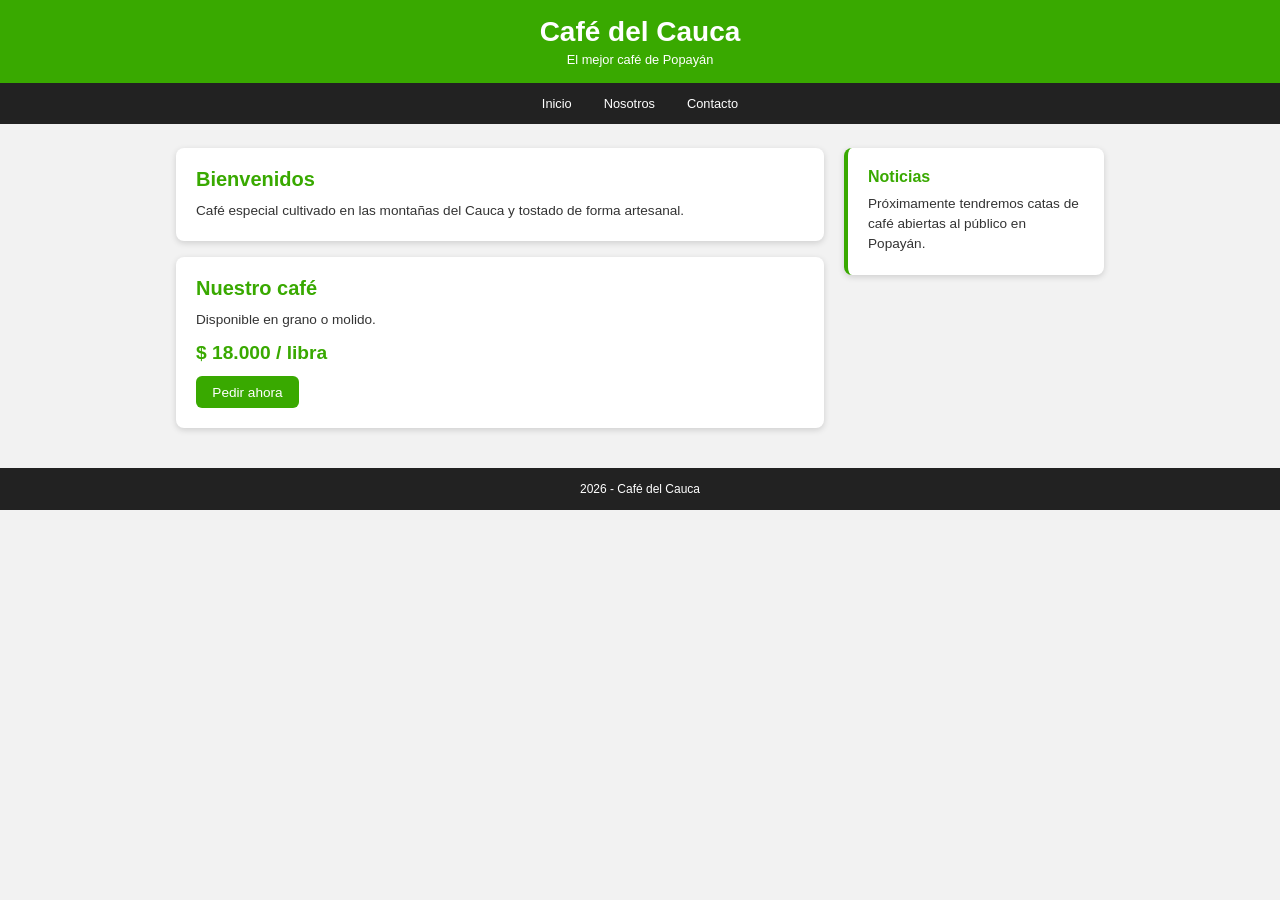
<file: index.html>
<!DOCTYPE html>
<html lang="es">
<head>
  <meta charset="UTF-8">
  <meta name="viewport" content="width=device-width, initial-scale=1">
  <title>Inicio - Café del Cauca</title>
  <link rel="stylesheet" href="estilos.css">
</head>
<body>
  <header class="encabezado">
    <h1 class="encabezado__titulo">Café del Cauca</h1>
    <p class="encabezado__subtitulo">El mejor café de Popayán</p>
  </header>

  <nav class="menu">
    <a class="menu__enlace" href="index.html">Inicio</a>
    <a class="menu__enlace" href="nosotros.html">Nosotros</a>
    <a class="menu__enlace" href="contacto.html">Contacto</a>
  </nav>

  <main class="principal">
    <div class="principal__columna">
      <section class="tarjeta">
        <h2 class="tarjeta__titulo">Bienvenidos</h2>
        <p class="tarjeta__texto">Café especial cultivado en las montañas del Cauca y tostado de forma artesanal.</p>
      </section>

      <section class="tarjeta">
        <h2 class="tarjeta__titulo">Nuestro café</h2>
        <p class="tarjeta__texto">Disponible en grano o molido.</p>
        <p class="precio">$ 18.000 / libra</p>
        <a class="boton" href="contacto.html">Pedir ahora</a>
      </section>
    </div>

    <aside class="lateral">
      <h2 class="lateral__titulo">Noticias</h2>
      <p class="lateral__texto">Próximamente tendremos catas de café abiertas al público en Popayán.</p>
    </aside>
  </main>

  <footer class="pie">
    <p> 2026 - Café del Cauca</p>
  </footer>
</body>
</html>
</file>
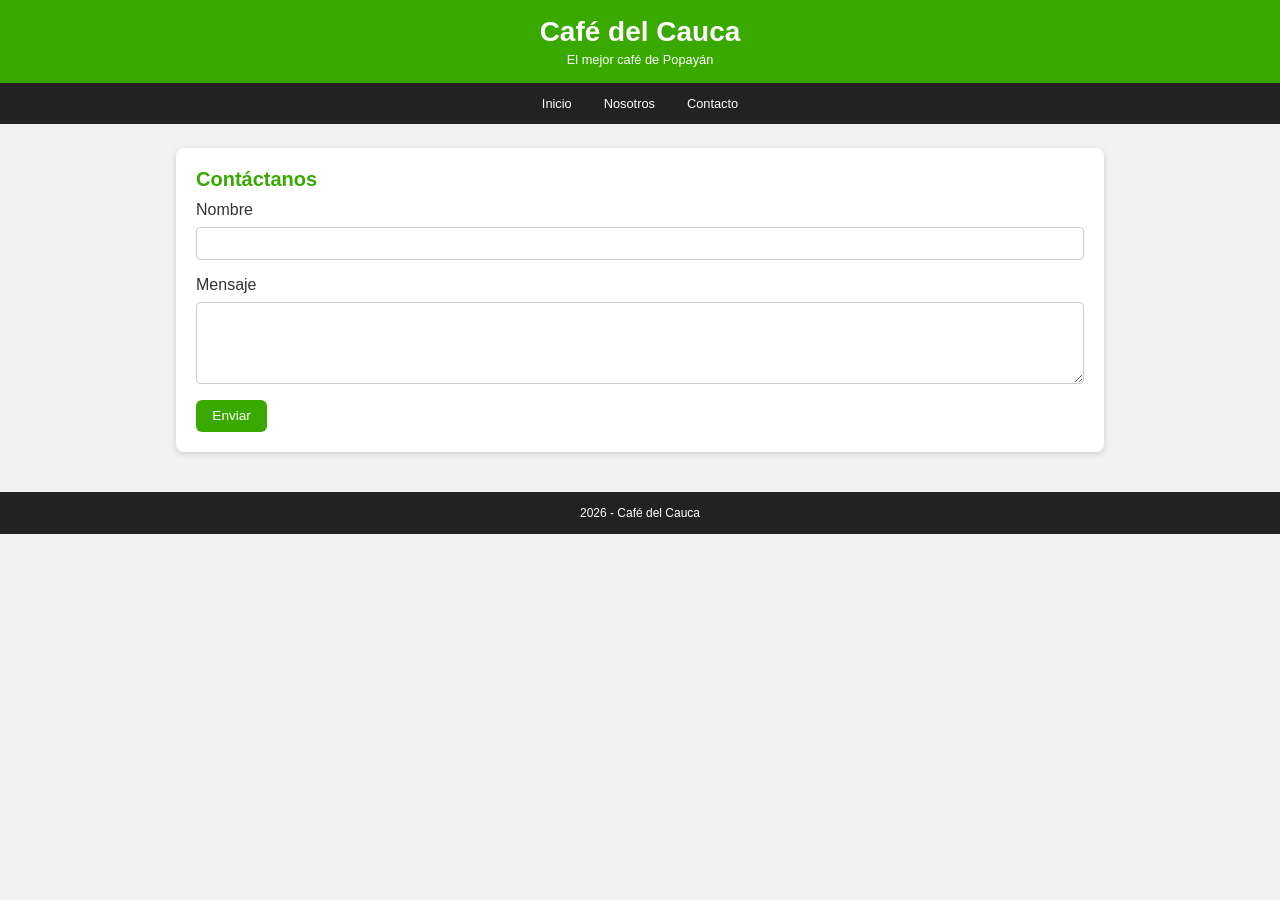
<file: contacto.html>
<!DOCTYPE html>
<html lang="es">
<head>
  <meta charset="UTF-8">
  <meta name="viewport" content="width=device-width, initial-scale=1">
  <title>Contacto - Café del Cauca</title>
  <link rel="stylesheet" href="estilos.css">
</head>
<body>
  <header class="encabezado">
    <h1 class="encabezado__titulo">Café del Cauca</h1>
    <p class="encabezado__subtitulo">El mejor café de Popayán</p>
  </header>

  <nav class="menu">
    <a class="menu__enlace" href="index.html">Inicio</a>
    <a class="menu__enlace" href="nosotros.html">Nosotros</a>
    <a class="menu__enlace" href="contacto.html">Contacto</a>
  </nav>

  <main class="principal">
    <div class="principal__columna">
      <section class="tarjeta">
        <h2 class="tarjeta__titulo">Contáctanos</h2>
        <label for="nombre">Nombre</label>
        <input class="campo" id="nombre" type="text">

        <label for="mensaje">Mensaje</label>
        <textarea class="campo" id="mensaje" rows="4"></textarea>

        <button class="boton" type="button">Enviar</button>
      </section>
    </div>
  </main>

  <footer class="pie">
    <p> 2026 - Café del Cauca</p>
  </footer>
</body>
</html>
</file>
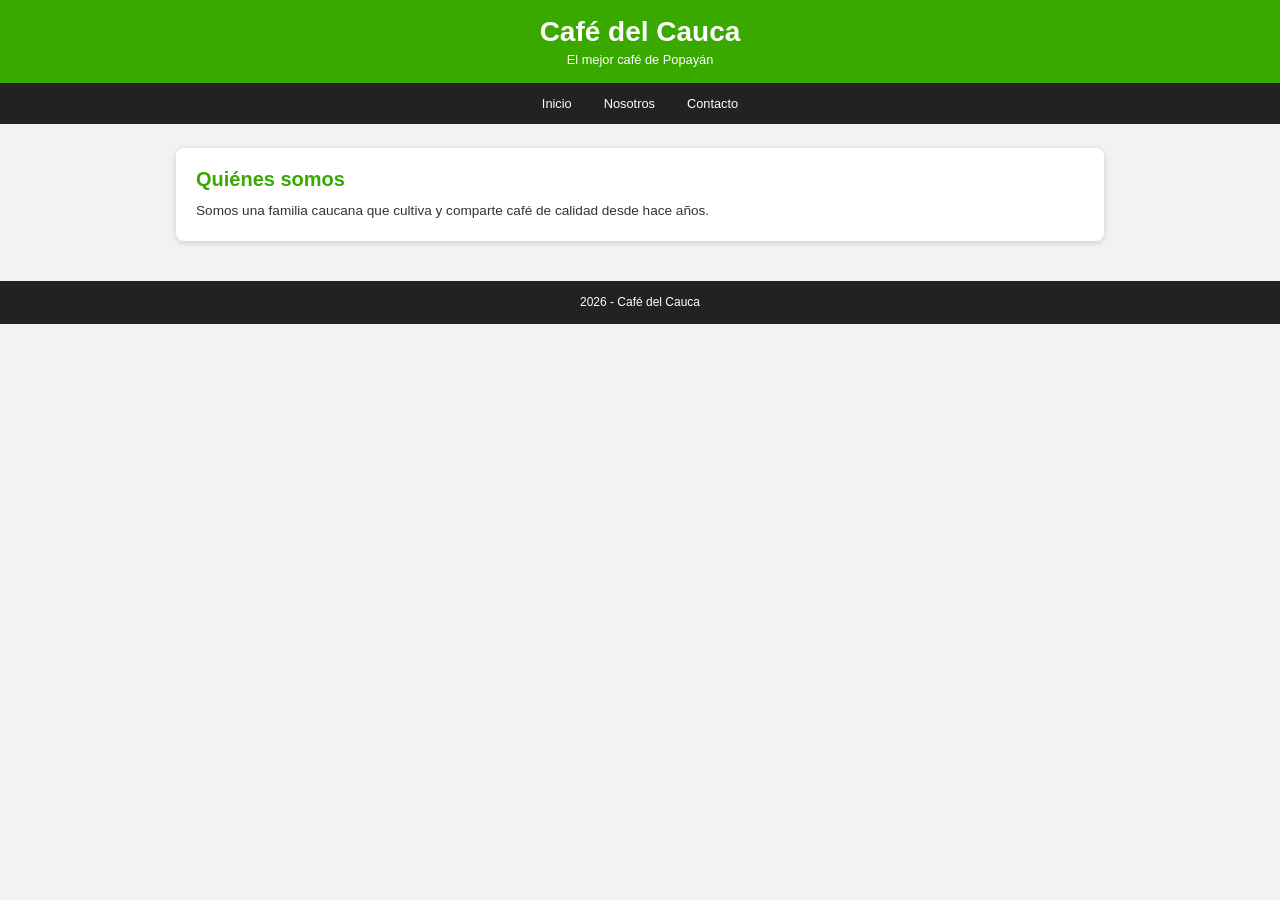
<file: nosotros.html>
<!DOCTYPE html>
<html lang="es">
<head>
  <meta charset="UTF-8">
  <meta name="viewport" content="width=device-width, initial-scale=1">
  <title>Nosotros - Café del Cauca</title>
  <link rel="stylesheet" href="estilos.css">
</head>
<body>
  <header class="encabezado">
    <h1 class="encabezado__titulo">Café del Cauca</h1>
    <p class="encabezado__subtitulo">El mejor café de Popayán</p>
  </header>

  <nav class="menu">
    <a class="menu__enlace" href="index.html">Inicio</a>
    <a class="menu__enlace" href="nosotros.html">Nosotros</a>
    <a class="menu__enlace" href="contacto.html">Contacto</a>
  </nav>

  <main class="principal">
    <div class="principal__columna">
      <section class="tarjeta">
        <h2 class="tarjeta__titulo">Quiénes somos</h2>
        <p class="tarjeta__texto">Somos una familia caucana que cultiva y comparte café de calidad desde hace años.</p>
      </section>
    </div>
  </main>

  <footer class="pie">
    <p> 2026 - Café del Cauca</p>
  </footer>
</body>
</html>
</file>
<file: estilos.css>
* { margin: 0; padding: 0; box-sizing: border-box; }

/* rem */
html { font-size: 16px; }

body { font-family: Arial, sans-serif; background: #f2f2f2; color: #333; }

/* Header verde */
.encabezado { background: #39a900; color: #fff; text-align: center;
              padding: 1rem; }                 
.encabezado__titulo { font-size: 1.75rem; }     
.encabezado__subtitulo { font-size: 0.8rem; margin-top: 0.25rem; }

/* Menu oscuro */
.menu { background: #222; display: flex; justify-content: center;
        gap: 2rem;                              
        padding: 0.8em; }                       
.menu__enlace { color: #fff; text-decoration: none; font-size: 0.8rem; }
.menu__enlace:hover { color: #39a900; }

/* Main */
.principal { max-width: 960px;                  
             margin: 1.5rem auto; padding: 0 1rem;
             display: flex; gap: 1.25rem; }
.principal__columna { flex: 3; }

/* Tarjetas blancas */
.tarjeta { background: #fff;
           border-radius: 8px;                  
           box-shadow: 0 2px 6px rgba(0,0,0,.15);  
           padding: 1.25rem; margin-bottom: 1rem; }  
.tarjeta__titulo { color: #39a900; font-size: 1.25rem;  
                   margin-bottom: 0.5em; }      
.tarjeta__texto { font-size: 0.85rem; line-height: 1.5; }

/* Precio y boton */
.precio { font-size: 1.2em; font-weight: bold; color: #39a900;  
          margin: 0.75rem 0; }
.boton { display: inline-block; background: #39a900; color: #fff; text-decoration: none;
         border: none; cursor: pointer; font-size: 0.85rem; font-family: inherit;
         padding: 0.6em 1.2em;                  
         border-radius: 6px; }                  
.boton:hover { background: #2d8300; }

/* Formulario */
.campo { display: block; width: 100%; margin: 0.5rem 0 1rem; padding: 0.6em;
         border: 1px solid #ccc; border-radius: 4px; font-size: 0.85rem; }

/* Aside */
.lateral { flex: 1; background: #fff; border-left: 4px solid #39a900; border-radius: 8px;
           box-shadow: 0 2px 6px rgba(0,0,0,.15); padding: 1.25rem; align-self: flex-start; }
.lateral__titulo { color: #39a900; font-size: 1rem; margin-bottom: 0.5rem; }
.lateral__texto { font-size: 0.85rem; line-height: 1.5; }

/* Footer oscuro */
.pie { background: #222; color: #fff; text-align: center; font-size: 0.75rem; padding: 0.9rem; }

/* Media query */
@media (max-width: 600px) {                    
  .principal { flex-direction: column; }
  .menu { flex-direction: column; text-align: center; }
}
</file>
